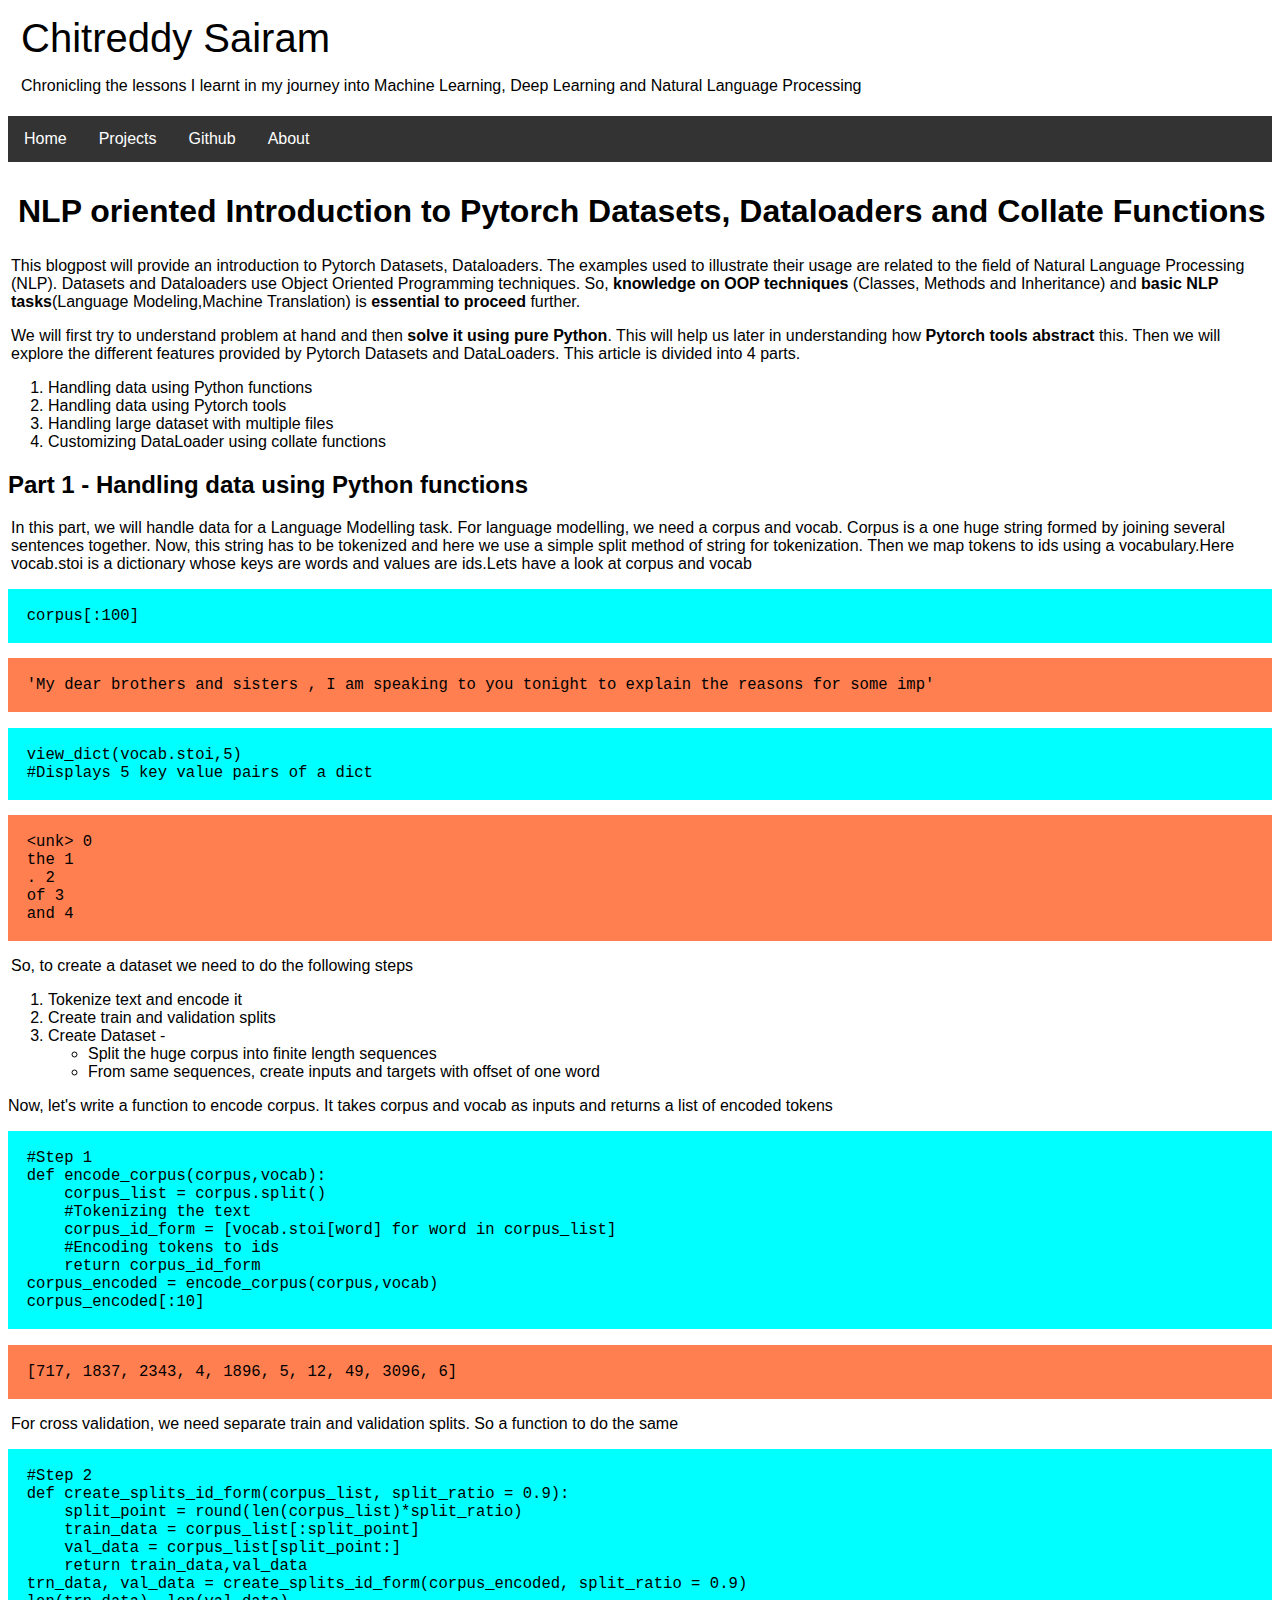
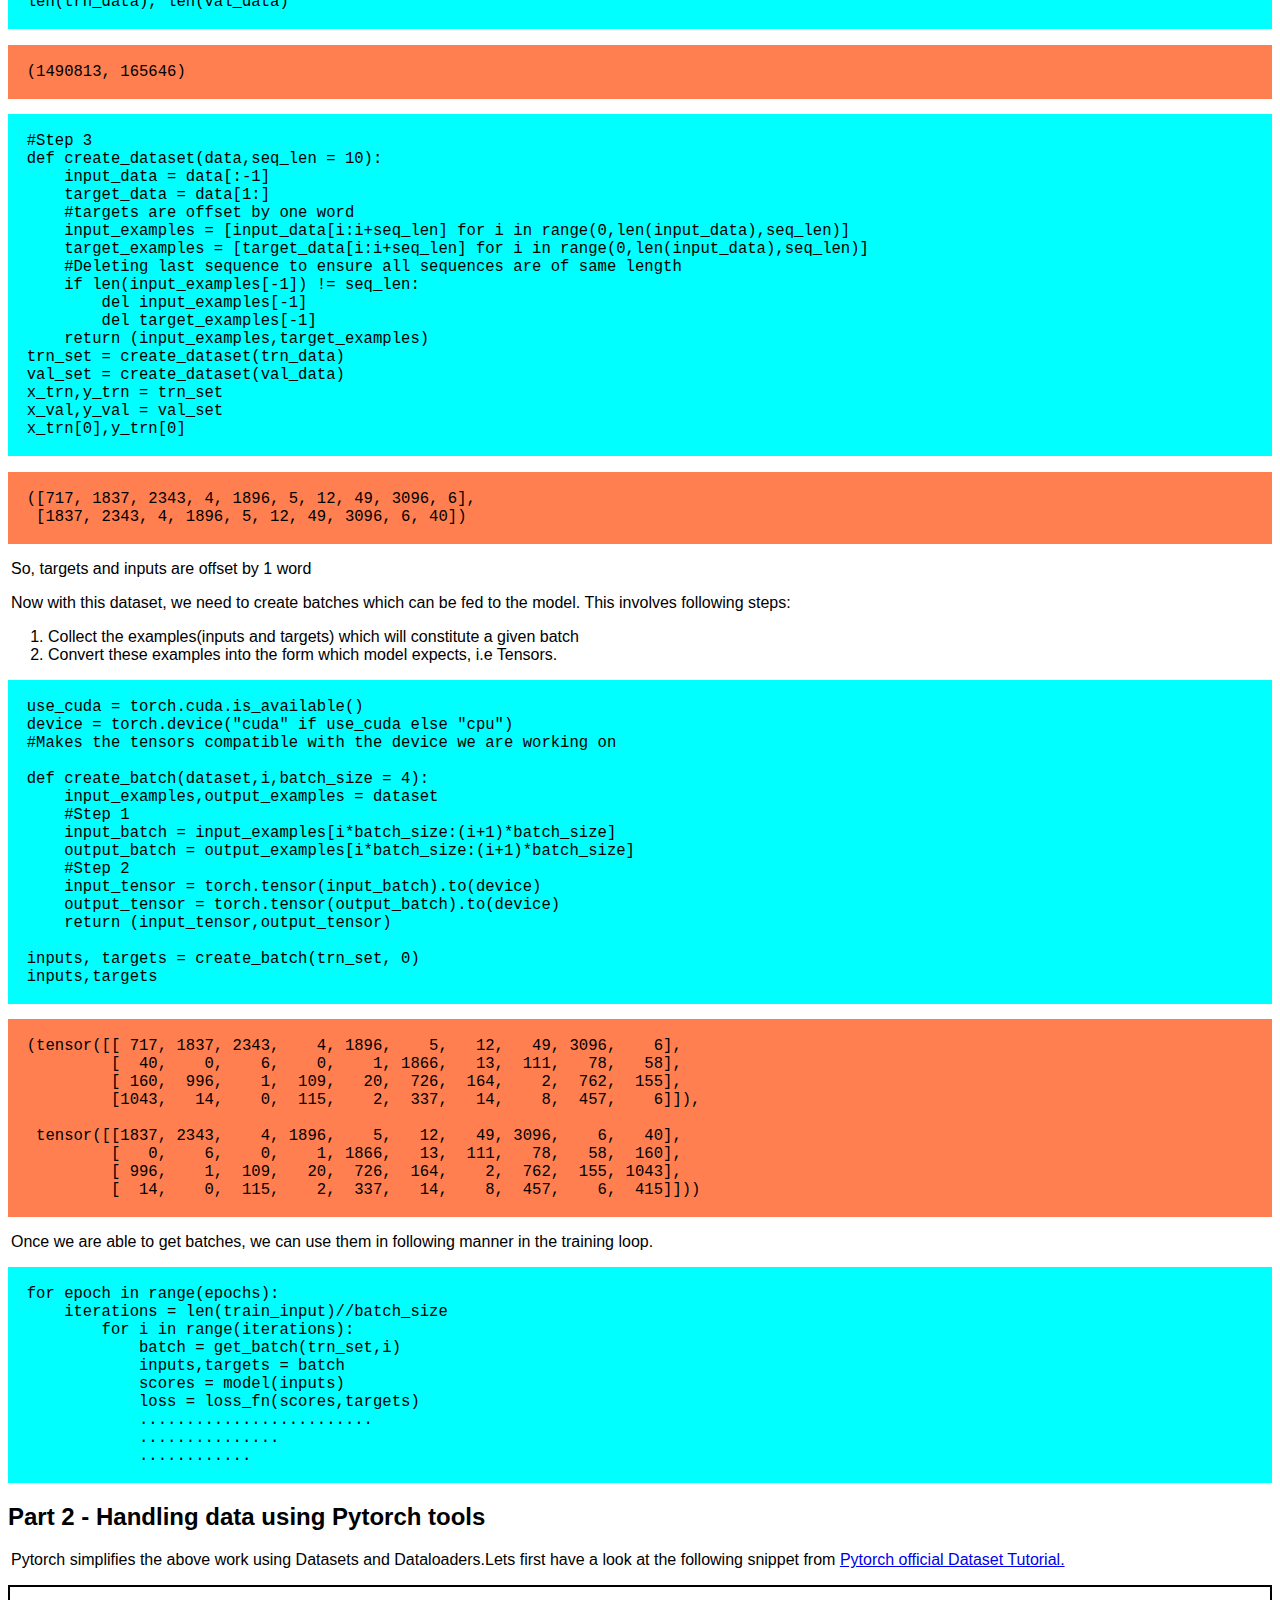
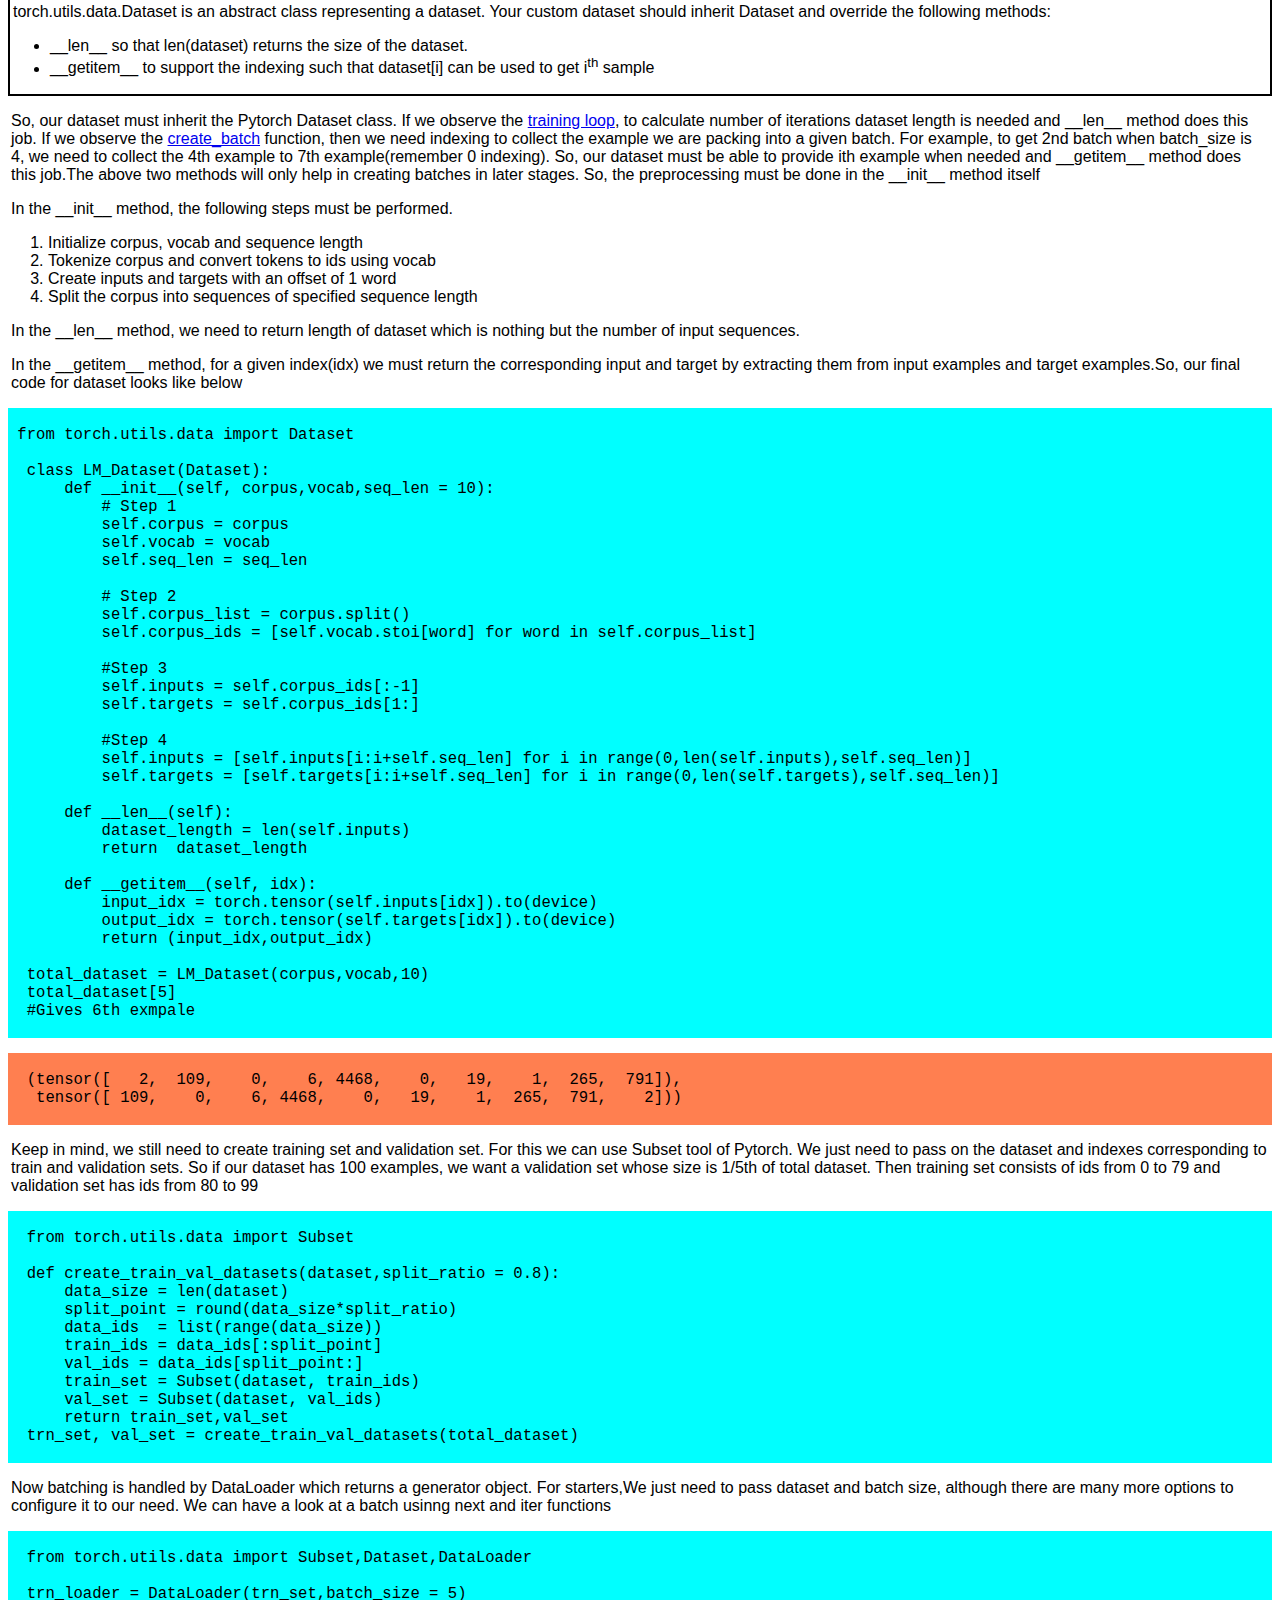
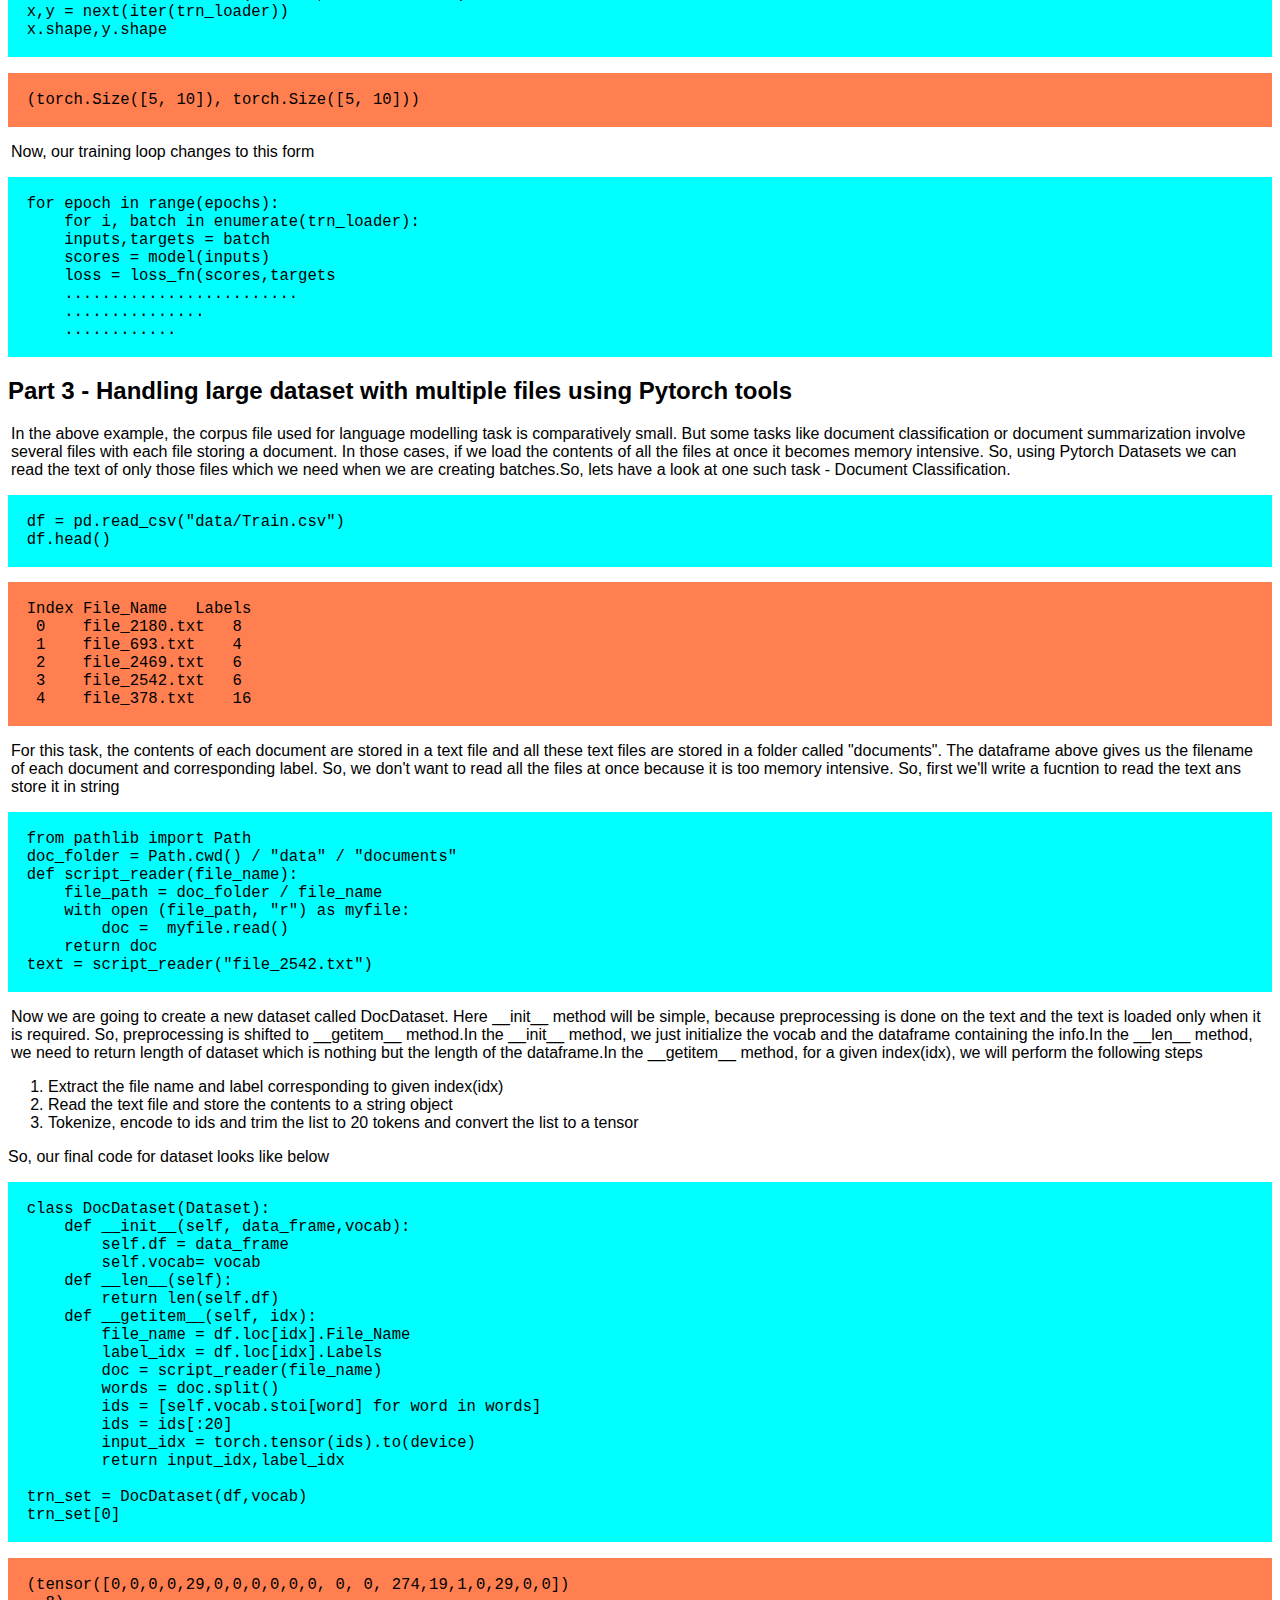
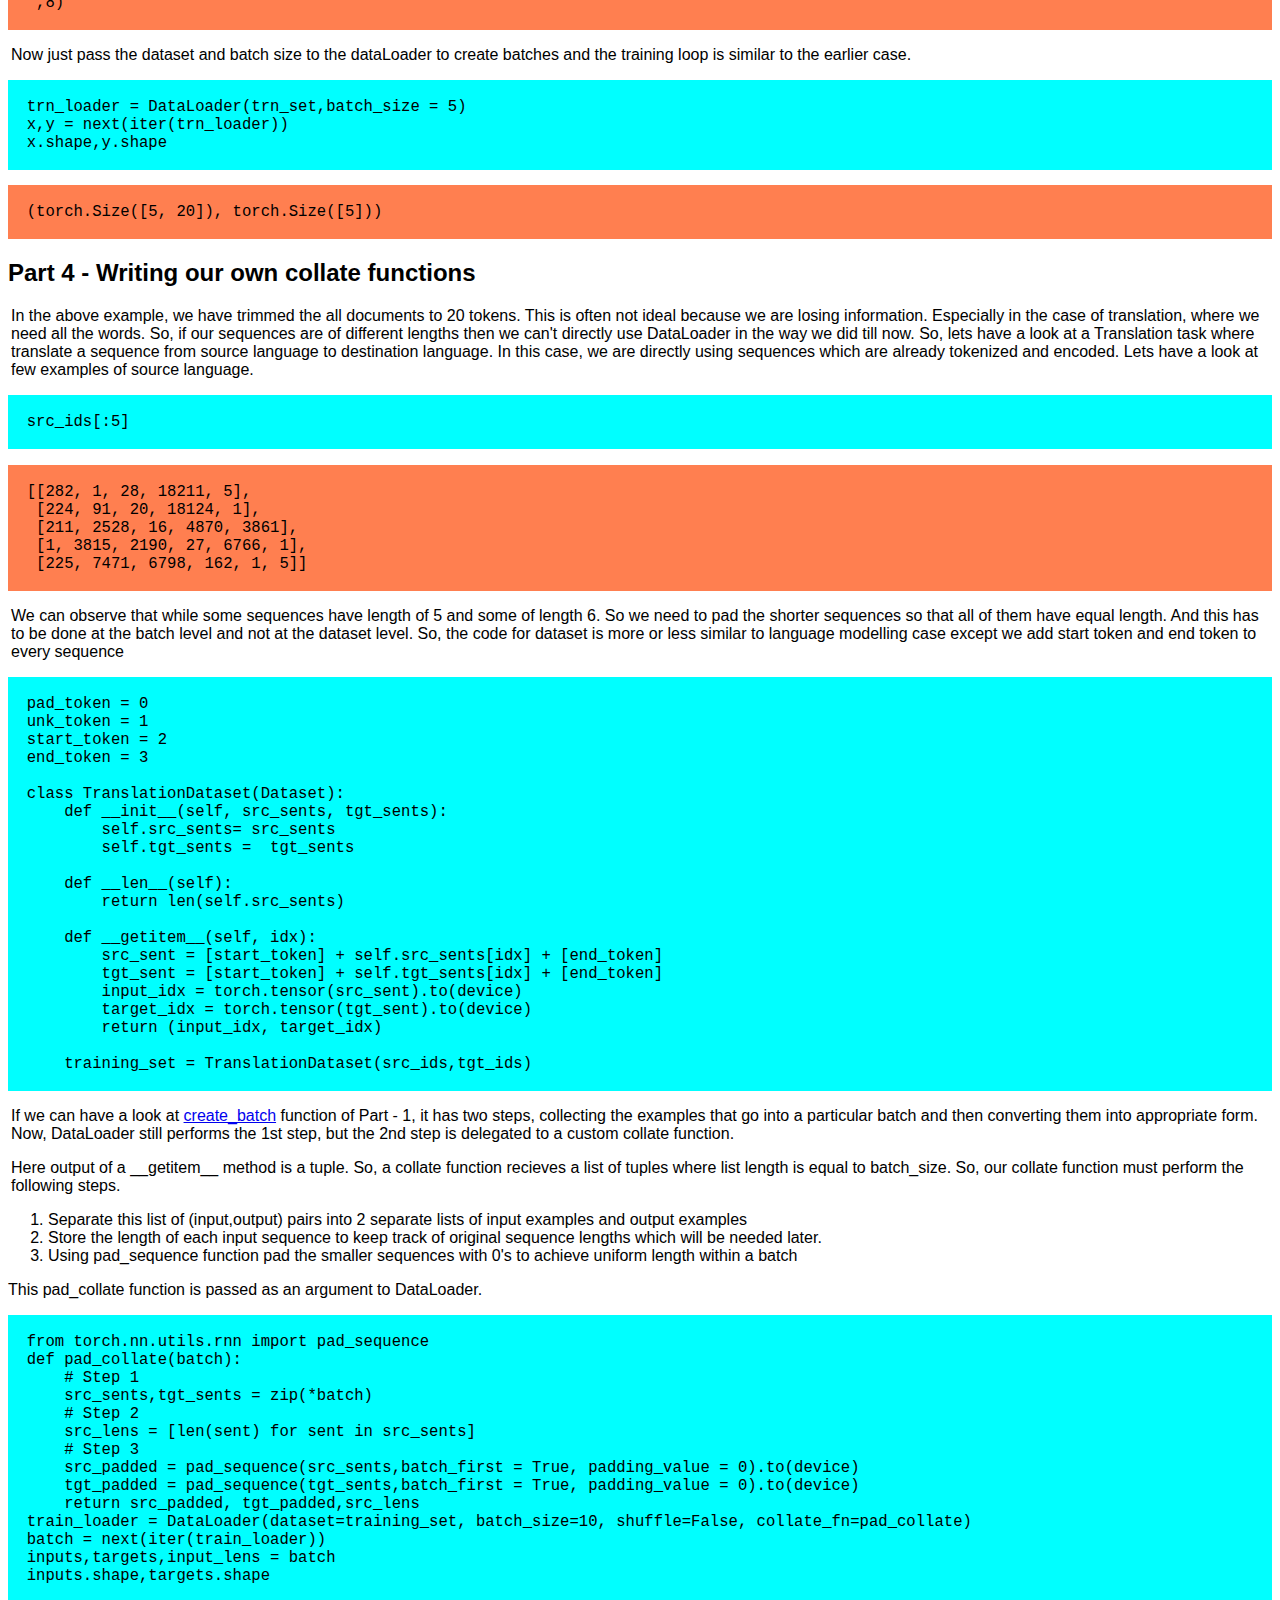
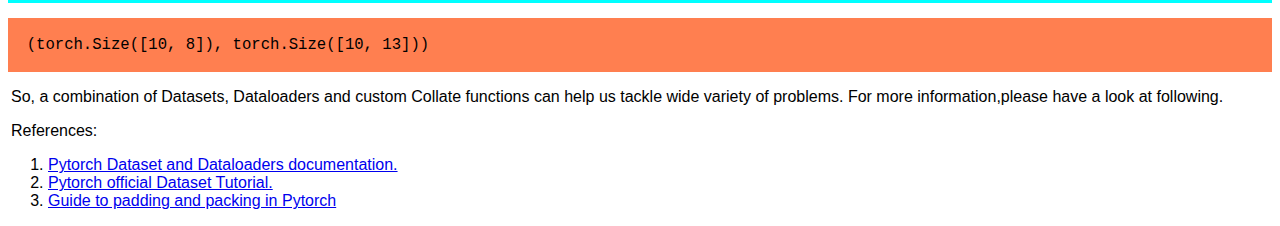
<file: index.html>
<!DOCTYPE html>
<html lang="en">
    <head>
        <title>Introduction to Pytorch Datasets, Dataloaders and Collate Functions</title>
        <meta charset="utf-8">
        <meta name="viewport" content="width=device-width, initial-scale=1">
        <link rel="stylesheet" type="text/css" href="blogstyle.css">
      </head>

    <body>
        <div class="title">
            <p class="blog-name"><a href="https://chittiman.github.io/">Chitreddy Sairam</a></p>
            <p class="Blog-description">Chronicling the lessons I learnt in my journey into Machine Learning,
                Deep Learning and Natural Language Processing
            </p>
        </div>
        <div class="navigation">
            <ul class="nav-bar">
                <li class="nav-item"><a href="https://chittiman.github.io/">Home</a></li>
                <li class="nav-item"><a href="#news">Projects</a></li>
                <li class="nav-item"><a href="#about">Github</a></li>
                <li class="nav-item"><a href="#about">About</a></li>
              </ul>
        </div>
        <div class="content">
            <h1 class="title">NLP oriented Introduction to Pytorch Datasets, Dataloaders and Collate 
                Functions </h1>
            <p>
                This blogpost will provide an introduction to Pytorch Datasets, Dataloaders. The 
                examples used to illustrate their usage are related to the field of Natural Language 
                Processing (NLP). Datasets and Dataloaders use Object Oriented Programming techniques.
                So, <b>knowledge on OOP techniques</b> (Classes, Methods and Inheritance) 
                and <b>basic NLP tasks</b>(Language Modeling,Machine Translation) is <b>essential 
                to proceed</b> further.
            </p>
            <p>
                We will first try to understand problem at hand and then <b>solve it using pure 
                Python</b>. This will help us later in understanding how <b>Pytorch tools abstract</b> this. 
                Then we will explore the different features provided by Pytorch Datasets and 
                DataLoaders. This article is divided into 4 parts.
                <ol class="inpage-nav">
                <li class="inpage-nav-item"><a href="#Part-1">Handling data using Python functions</a></li>
                <li class="inpage-nav-item"><a href="#Part-2">Handling data using Pytorch tools</a></li>
                <li class="inpage-nav-item"><a href="#Part-3">Handling large dataset with multiple files</a></li>
                <li class="inpage-nav-item"><a href="#Part-4">Customizing DataLoader using collate functions</a></li>
                </ol>
            </p>
            <h2 id="Part-1"> Part 1 - Handling data using Python functions </h2>
            <p>
                In this part, we will handle data for a Language Modelling task. For language modelling, 
                we need a corpus and vocab. Corpus is a one huge string formed by joining several sentences 
                together. Now, this string has to be tokenized and here we use a simple split method of 
                string for tokenization. Then we map tokens to ids using a vocabulary.Here vocab.stoi 
                is a dictionary whose keys are words and values are ids.Lets have a look at corpus and vocab
            </p>
            <pre class="code-block"><code>
  corpus[:100]                
            </code></pre> 
            <pre class="output-block"><samp>
  'My dear brothers and sisters , I am speaking to you tonight to explain the reasons for some imp'                
            </samp></pre> 
            <pre class="code-block"><code>
  view_dict(vocab.stoi,5) 
  #Displays 5 key value pairs of a dict                
            </code></pre>
            <pre class="output-block"><samp>
  &lt;unk&gt; 0
  the 1
  . 2
  of 3
  and 4
            </samp></pre> 
            <p>
                So, to create a dataset we need to do the following steps
                <ol>
                    <li>Tokenize text and encode it</li>
                    <li>Create train and validation splits</li>
                    <li>Create Dataset - 
                        <ul>
                        <li>Split the huge corpus into finite length sequences </li>
                        <li>From same sequences, create inputs and targets with offset of one word</li>
                        </ul> 
                    </li>
                </ol>
                Now, let's write a function to encode corpus. It takes corpus and vocab as inputs and returns a
                list of encoded tokens
            </p>
            <pre class="code-block"><code>
  #Step 1
  def encode_corpus(corpus,vocab):
      corpus_list = corpus.split()
      #Tokenizing the text
      corpus_id_form = [vocab.stoi[word] for word in corpus_list]
      #Encoding tokens to ids
      return corpus_id_form
  corpus_encoded = encode_corpus(corpus,vocab)
  corpus_encoded[:10]
            </code></pre>
            <pre class="output-block"><samp>
  [717, 1837, 2343, 4, 1896, 5, 12, 49, 3096, 6]
            </samp></pre>
            <p>
                For cross validation, we need separate train and validation splits. So a function to do the same
            </p>
            <pre class="code-block"><code>
  #Step 2
  def create_splits_id_form(corpus_list, split_ratio = 0.9):
      split_point = round(len(corpus_list)*split_ratio)
      train_data = corpus_list[:split_point]
      val_data = corpus_list[split_point:]
      return train_data,val_data
  trn_data, val_data = create_splits_id_form(corpus_encoded, split_ratio = 0.9)
  len(trn_data), len(val_data)
            </code></pre>
            <pre class="output-block"><samp>
  (1490813, 165646)
            </samp></pre>
            <pre class="code-block"><code>
  #Step 3
  def create_dataset(data,seq_len = 10):
      input_data = data[:-1]
      target_data = data[1:]
      #targets are offset by one word
      input_examples = [input_data[i:i+seq_len] for i in range(0,len(input_data),seq_len)]
      target_examples = [target_data[i:i+seq_len] for i in range(0,len(input_data),seq_len)]
      #Deleting last sequence to ensure all sequences are of same length
      if len(input_examples[-1]) != seq_len:
          del input_examples[-1]
          del target_examples[-1]
      return (input_examples,target_examples)
  trn_set = create_dataset(trn_data)
  val_set = create_dataset(val_data)
  x_trn,y_trn = trn_set
  x_val,y_val = val_set
  x_trn[0],y_trn[0]
            </code></pre>
            <pre class="output-block"><samp>
  ([717, 1837, 2343, 4, 1896, 5, 12, 49, 3096, 6],
   [1837, 2343, 4, 1896, 5, 12, 49, 3096, 6, 40])
            </samp></pre>
            <p>So, targets and inputs are offset by 1 word</p>
            <p>
                Now with this dataset, we need to create batches which 
                can be fed to the model. This involves following steps:
                <ol>
                    <li>Collect the examples(inputs and targets) which will constitute a given batch</li>
                    <li>Convert these examples into the form which model expects, i.e Tensors.</li>
                </ol>
            </p>
            <pre class="code-block"><code id= "create_batch">
  use_cuda = torch.cuda.is_available()
  device = torch.device("cuda" if use_cuda else "cpu")
  #Makes the tensors compatible with the device we are working on

  def create_batch(dataset,i,batch_size = 4):
      input_examples,output_examples = dataset
      #Step 1
      input_batch = input_examples[i*batch_size:(i+1)*batch_size]
      output_batch = output_examples[i*batch_size:(i+1)*batch_size]
      #Step 2
      input_tensor = torch.tensor(input_batch).to(device)
      output_tensor = torch.tensor(output_batch).to(device)
      return (input_tensor,output_tensor)

  inputs, targets = create_batch(trn_set, 0)
  inputs,targets
            </code></pre>
            <pre class="output-block"><samp>
  (tensor([[ 717, 1837, 2343,    4, 1896,    5,   12,   49, 3096,    6],
           [  40,    0,    6,    0,    1, 1866,   13,  111,   78,   58],
           [ 160,  996,    1,  109,   20,  726,  164,    2,  762,  155],
           [1043,   14,    0,  115,    2,  337,   14,    8,  457,    6]]),

   tensor([[1837, 2343,    4, 1896,    5,   12,   49, 3096,    6,   40],
           [   0,    6,    0,    1, 1866,   13,  111,   78,   58,  160],
           [ 996,    1,  109,   20,  726,  164,    2,  762,  155, 1043],
           [  14,    0,  115,    2,  337,   14,    8,  457,    6,  415]]))
            </samp></pre>
            <p>
                Once we are able to get batches, we can use them in 
                following manner in the training loop.
            </p>
            <pre class="code-block"><code id= "training_loop">
  for epoch in range(epochs):
      iterations = len(train_input)//batch_size
          for i in range(iterations):
              batch = get_batch(trn_set,i)
              inputs,targets = batch
              scores = model(inputs)
              loss = loss_fn(scores,targets)
              .........................
              ...............
              ............
            </code></pre>
            <h2 id="Part-2"> Part 2 - Handling data using Pytorch tools </h2>
            <p>
                Pytorch simplifies the above work
                using Datasets and Dataloaders.Lets first have a look at the following snippet from
                <a href="https://pytorch.org/tutorials/beginner/data_loading_tutorial.html">Pytorch 
                    official Dataset Tutorial.</a></p>
                    
            <div style="border-style: solid;
            border-width: 2px;"><p>torch.utils.data.Dataset is an abstract class 
                representing a dataset. Your custom dataset 
                should inherit Dataset and override the following methods: </p>
            <ul>
                <li>__len__ so that len(dataset) returns the size of the dataset.</li>
                <li>__getitem__ to support the indexing such that dataset[i] can be used to get i<sup>th</sup>  sample</li>
            </ul></div>
            <p>
                So, our dataset must inherit the Pytorch Dataset class. If we observe the
                <a href="#training_loop">training loop</a>, to calculate number
                of iterations dataset length is needed  and __len__ method does this job. If we observe the
                <a href="#create_batch">create_batch</a>
                function, then we need indexing to collect the example we are packing into a given batch. For example, to
                get 2nd batch when batch_size is 4, we need to collect the 4th example to 7th example(remember 0 indexing).
                So, our dataset must be able to provide ith example when needed and __getitem__ method does this job.The
                above two methods will only help in creating batches in later stages. So, the preprocessing must be done
                in the __init__ method itself
            </p>
            <p>
                In the __init__ method, the following steps must be performed.
                <ol>
                    <li>Initialize corpus, vocab and sequence length</li>
                    <li>Tokenize corpus and convert tokens to ids using vocab</li>
                    <li>Create inputs and targets with an offset of 1 word</li>
                    <li>Split the corpus into sequences of specified  sequence length</li>
                </ol>
            </p>
               <p>
                In the __len__ method, we need to return length of dataset which is 
                nothing but the number of input sequences.
               </p> 
               <p>In the __getitem__ method, for a given index(idx) we must return the corresponding input and target by
                extracting them from input examples and target examples.So, our final code for dataset looks like 
                below</p>
                <pre class="code-block"><code>
 from torch.utils.data import Dataset

  class LM_Dataset(Dataset):
      def __init__(self, corpus,vocab,seq_len = 10):
          # Step 1
          self.corpus = corpus
          self.vocab = vocab
          self.seq_len = seq_len

          # Step 2
          self.corpus_list = corpus.split()
          self.corpus_ids = [self.vocab.stoi[word] for word in self.corpus_list]

          #Step 3
          self.inputs = self.corpus_ids[:-1]
          self.targets = self.corpus_ids[1:]

          #Step 4
          self.inputs = [self.inputs[i:i+self.seq_len] for i in range(0,len(self.inputs),self.seq_len)]
          self.targets = [self.targets[i:i+self.seq_len] for i in range(0,len(self.targets),self.seq_len)]

      def __len__(self):
          dataset_length = len(self.inputs)
          return  dataset_length

      def __getitem__(self, idx):
          input_idx = torch.tensor(self.inputs[idx]).to(device)
          output_idx = torch.tensor(self.targets[idx]).to(device)
          return (input_idx,output_idx)

  total_dataset = LM_Dataset(corpus,vocab,10)
  total_dataset[5]
  #Gives 6th exmpale
                </code></pre>
                <pre class="output-block"><samp>
  (tensor([   2,  109,    0,    6, 4468,    0,   19,    1,  265,  791]),
   tensor([ 109,    0,    6, 4468,    0,   19,    1,  265,  791,    2]))
            </samp></pre>

                <p>
                    Keep in mind, we still need to create training set and validation set. For this we can use Subset tool of
                    Pytorch. We just need to pass on the dataset and indexes corresponding to train and validation sets. So
                    if our dataset has 100 examples, we want a validation set whose size is 1/5th of total dataset. Then
                    training set consists of ids from 0 to 79 and validation set has ids from 80 to 99
                </p>
            
            <pre class="code-block"><code>
  from torch.utils.data import Subset

  def create_train_val_datasets(dataset,split_ratio = 0.8):
      data_size = len(dataset)
      split_point = round(data_size*split_ratio)
      data_ids  = list(range(data_size))
      train_ids = data_ids[:split_point]
      val_ids = data_ids[split_point:]
      train_set = Subset(dataset, train_ids)
      val_set = Subset(dataset, val_ids)
      return train_set,val_set
  trn_set, val_set = create_train_val_datasets(total_dataset)
            </code></pre>
        
        <p>
            Now batching is handled by DataLoader which returns a generator object. For starters,We just need to pass
            dataset and batch size, although there are many more options to configure it to our need. We can have a look
            at a batch usinng next and iter functions
    </p>
    <pre class="code-block"><code>
  from torch.utils.data import Subset,Dataset,DataLoader

  trn_loader = DataLoader(trn_set,batch_size = 5)
  x,y = next(iter(trn_loader))
  x.shape,y.shape
    </code></pre>
    <pre class="output-block"><samp>
  (torch.Size([5, 10]), torch.Size([5, 10]))
        </samp></pre>
    <p>Now, our training loop changes to this form</p>
    <pre class="code-block"><code>
  for epoch in range(epochs):
      for i, batch in enumerate(trn_loader):
      inputs,targets = batch
      scores = model(inputs)
      loss = loss_fn(scores,targets
      .........................
      ...............
      ............
    </code></pre>

    <h2 id="Part-3"> Part 3 -  Handling large dataset with multiple files using Pytorch tools </h2>
    <p>
        In the above example, the corpus file used for language modelling task is comparatively small. But some
        tasks like document classification or document summarization involve several files with each file storing
        a document. In those cases, if we load the contents of all the files at once it becomes memory intensive.
        So, using Pytorch Datasets we can read the text of only those files which we need when we are creating
        batches.So, lets have a look at one such task - Document Classification.
    </p>
    <pre class="code-block"><code>
  df = pd.read_csv("data/Train.csv")
  df.head()
    </code></pre>
    <pre class="output-block"><samp>
  Index	File_Name   Labels
   0    file_2180.txt 	8
   1    file_693.txt 	4
   2    file_2469.txt 	6
   3    file_2542.txt 	6
   4    file_378.txt 	16
    </samp></pre>
    <p>
        For this task, the contents of each document are stored in a text file and all these text files are stored
        in a folder called "documents". The dataframe above gives us the filename of each document and
        corresponding label. So, we don't want to read all the files at once because it is too memory intensive.
        So, first we'll write a fucntion to read the text ans store it in string
    </p>
    <pre class="code-block"><code>
  from pathlib import Path
  doc_folder = Path.cwd() / "data" / "documents"
  def script_reader(file_name):
      file_path = doc_folder / file_name
      with open (file_path, "r") as myfile:
          doc =  myfile.read()
      return doc
  text = script_reader("file_2542.txt")
    </code></pre>
    <p>
        Now we are going to create a new dataset called DocDataset. Here __init__ method will be simple,
        because preprocessing is done on the text and the text is loaded only when it is required. So, preprocessing
        is shifted to __getitem__ method.In the __init__ method, we just initialize the vocab and the dataframe
        containing the info.In the __len__ method, we need to return length of dataset which is nothing but the
        length of the dataframe.In the __getitem__ method, for a given index(idx), we will perform the following steps
        <ol>
            <li>Extract the file name and label corresponding to given index(idx)</li>
            <li>Read the text file and store the contents to a string object</li>
            <li>Tokenize, encode to ids and trim the list to 20 tokens and convert the list to a tensor</li>
        </ol>
        So, our final code for dataset looks like below
    </p>
    <pre class="code-block"><code>
  class DocDataset(Dataset):
      def __init__(self, data_frame,vocab):
          self.df = data_frame
          self.vocab= vocab
      def __len__(self):
          return len(self.df)
      def __getitem__(self, idx):
          file_name = df.loc[idx].File_Name
          label_idx = df.loc[idx].Labels
          doc = script_reader(file_name)
          words = doc.split()
          ids = [self.vocab.stoi[word] for word in words]
          ids = ids[:20]
          input_idx = torch.tensor(ids).to(device)
          return input_idx,label_idx

  trn_set = DocDataset(df,vocab)
  trn_set[0]
    </code></pre>
    <pre class="output-block"><samp>
  (tensor([0,0,0,0,29,0,0,0,0,0,0, 0, 0, 274,19,1,0,29,0,0])
   ,8)
    </samp></pre>
    <p>
        Now just pass the dataset and batch size to the dataLoader to create batches and the training
        loop is similar to the earlier case.</p>
        <pre class="code-block"><code>
  trn_loader = DataLoader(trn_set,batch_size = 5)
  x,y = next(iter(trn_loader))
  x.shape,y.shape
        </code></pre>
        <pre class="output-block"><samp>
  (torch.Size([5, 20]), torch.Size([5]))
        </samp></pre>
        <h2 id="Part-4"> Part 4 -  Writing our own collate functions</h2>
        <p>
            In the above example, we have trimmed the all documents to 20 tokens. This is often not ideal because we are
            losing information. Especially in the case of translation, where we need all the words. So, if our sequences
            are of different lengths then we can't directly use DataLoader in the way we did till now.
            So, lets have a look at a Translation task where translate a sequence from source language to destination
            language. In this case, we are directly using sequences which are already tokenized and encoded. Lets have
            a look at few examples of source language.
        </p>
        <pre class="code-block"><code>
  src_ids[:5]
        </code></pre>
        <pre class="output-block"><samp>
  [[282, 1, 28, 18211, 5],
   [224, 91, 20, 18124, 1],
   [211, 2528, 16, 4870, 3861],
   [1, 3815, 2190, 27, 6766, 1],
   [225, 7471, 6798, 162, 1, 5]]
        </samp></pre>
        <p>
            We can observe that while some sequences have length of 5 and some of length 6. So we need to pad the
            shorter sequences so that all of them have equal length. And this has to be done at the batch level and
            not at the dataset level. So, the code for dataset is more or less similar to language modelling case
            except we add start token and end token to every sequence
        </p>
        <pre class="code-block"><code>
  pad_token = 0
  unk_token = 1
  start_token = 2
  end_token = 3

  class TranslationDataset(Dataset):
      def __init__(self, src_sents, tgt_sents):
          self.src_sents= src_sents
          self.tgt_sents =  tgt_sents

      def __len__(self):
          return len(self.src_sents)

      def __getitem__(self, idx):
          src_sent = [start_token] + self.src_sents[idx] + [end_token]
          tgt_sent = [start_token] + self.tgt_sents[idx] + [end_token]
          input_idx = torch.tensor(src_sent).to(device)
          target_idx = torch.tensor(tgt_sent).to(device)
          return (input_idx, target_idx)

      training_set = TranslationDataset(src_ids,tgt_ids)
        </code></pre>
        <p>
            If we can have a look at <a href="#create_batch">create_batch</a> function of Part - 1, it has two steps,
            collecting the examples that go into a particular batch and then converting them into appropriate form.
            Now, DataLoader still performs the 1st step, but the 2nd step is delegated to a custom collate function.
        </p>
        <p>
            Here output of a __getitem__ method is a tuple. So, a collate function recieves a list of tuples where
            list length is equal to batch_size. So, our collate function must perform the following steps.
            <ol>
                <li>Separate this list of (input,output) pairs into 2 separate lists of input examples and output examples</li>
                <li>Store the length of each input sequence to keep track of original sequence lengths
                which will be needed later.</li>
                <li>Using pad_sequence function pad the smaller sequences with 0's to achieve uniform length within
                a batch</li>
            </ol>
            This pad_collate function is passed as an argument to DataLoader.
        </p>
        <pre class="code-block"><code>
  from torch.nn.utils.rnn import pad_sequence
  def pad_collate(batch):
      # Step 1
      src_sents,tgt_sents = zip(*batch)
      # Step 2
      src_lens = [len(sent) for sent in src_sents]
      # Step 3
      src_padded = pad_sequence(src_sents,batch_first = True, padding_value = 0).to(device)
      tgt_padded = pad_sequence(tgt_sents,batch_first = True, padding_value = 0).to(device)
      return src_padded, tgt_padded,src_lens
  train_loader = DataLoader(dataset=training_set, batch_size=10, shuffle=False, collate_fn=pad_collate)
  batch = next(iter(train_loader))
  inputs,targets,input_lens = batch
  inputs.shape,targets.shape
        </code></pre>
        <pre class="output-block"><samp>
  (torch.Size([10, 8]), torch.Size([10, 13]))
        </samp></pre>
        <p>
            So, a combination of Datasets, Dataloaders and custom Collate functions can help us tackle wide variety of problems.
            For more information,please have a look at following.
        </p>
        <p>
            References:
            <ol>
                <li><a href="https://pytorch.org/docs/stable/data.html">
                    Pytorch Dataset and Dataloaders documentation.</a></li>
                <li><a href="https://pytorch.org/tutorials/beginner/data_loading_tutorial.html">
                    Pytorch official Dataset Tutorial.</a></li>
                <li><a href="https://suzyahyah.github.io/pytorch/2019/07/01/DataLoader-Pad-Pack-Sequence.html">
                    Guide to padding and packing in Pytorch</a></li>
            </ol>
        </p>
        </div>
    </body>
    </html>
</file>
<file: blogstyle.css>
body
	  {
		font-family: Arial, Helvetica, sans-serif;

	  }

	  .title
	  {
		padding-left: 10px;
		padding-bottom: 5px;

	  }
	  .blog-name > a
	  {
		font-size:40px;
		text-decoration: none;
		color:black;
		
	  }
	  .blog-name > a:hover
	  {
		  text-decoration: underline;
		  color: blue;
	  }
	  .nav-bar 
	  {
  		list-style-type: none;
  		margin: 0;
  		padding: 0;
  		overflow: hidden;
  		background-color: #333;
	  }

	  .nav-item 
	  {
	    float: left;
	  }
	  
	  .nav-item a 
	  {
	    display: block;
	    color: white;
	    text-align: center;
	    padding: 14px 16px;
	    text-decoration: none;
	  }
	  
	  .nav-item a:hover 
	  {
	    background-color: #111;
	  }

	  .content
	  {
		  padding-top: 10px;
	  }

	  .blog-title > a
	  {
		text-decoration: none;
		color:black;
		
	  }
	  .blog-title > a:hover
	  {
		  text-decoration: underline;
		  color: blue;
	  }
	  .inpage-nav-item > a
	  {
		text-decoration: none;
		color:black;
		
	  }
	  .inpage-nav-item > a:hover
	  {
		  text-decoration: underline;
		  color: blue;
	  }
	  pre
	  {
		  overflow-x: scroll;
		  font-size: 120%;
		  
	  }
	  .code-block
	  {
		  background-color: cyan;
	  }
	  .output-block
	  {
		background-color: coral;
	  }
	  p
	  {
		  margin-left: 3px;
		  margin-right: 3px;
	  }
</file>
